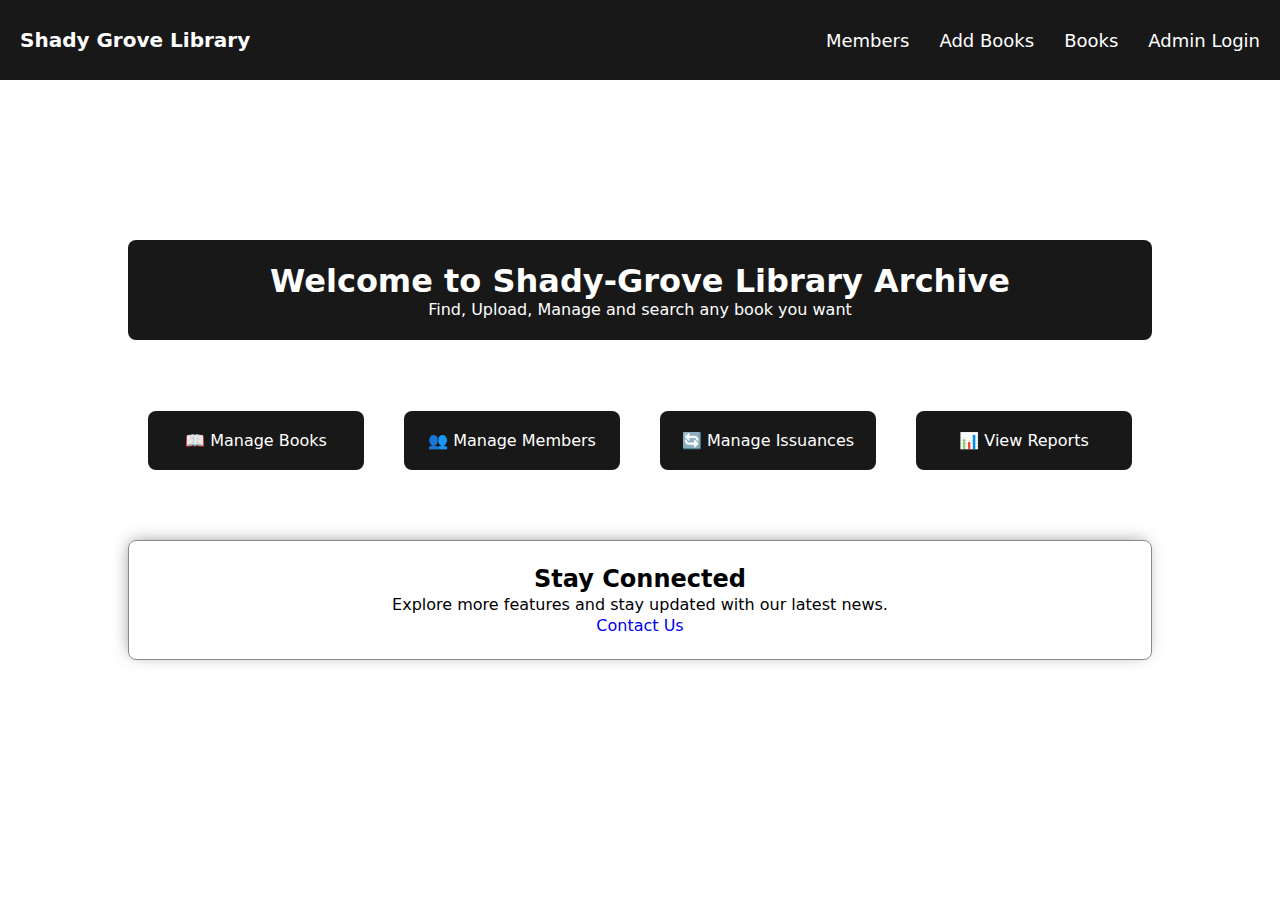
<file: index.html>
<!DOCTYPE html>
<html lang="en">
<head>
    <meta charset="UTF-8">
    <meta name="viewport" content="width=device-width, initial-scale=1.0">
    <link rel="stylesheet" href="Styles/styles.css" type="text/css">
    <title>Shady Grove Library | Members</title>
</head>
<body>
    <nav>
        <div class="logo">
           <p>Shady Grove Library</p>
        </div>

        <div class="links">
           <ul>
              <li> 
                <a href="Members.html">Members</a>
              </li>
              <li>
                <a href="addBook.html">Add Books</a>
              </li>
              <li>
                <a href="books.html">Books</a>
              </li>
              <li>
                <a href="Admin.html">Admin Login</a>
              </li>
           </ul>
        </div>
    </nav>


    <section class="section-index"> 
        <div class="welcome-box">
            <h1>Welcome to Shady-Grove Library Archive</h1>
            <p>Find, Upload, Manage and search any book you want</p>
        </div>

        <div class="content-box-index">
           <a href="books.html">📖 Manage Books</a>
           <a href="Members.html">👥 Manage Members</a>
           <a href="">🔄 Manage Issuances</a>
           <a href="reports.html">📊 View Reports</a>
        </div>

        <div class="contact-box-index">
             <h2>Stay Connected</h2>
             <p>Explore more features and stay updated with our latest news.</p>
             <a href="contact.html">Contact Us</a>
        </div>
    </section>
    <script type="module" src="./Scripts/index.js"></script>
</body>
</html>
</file>
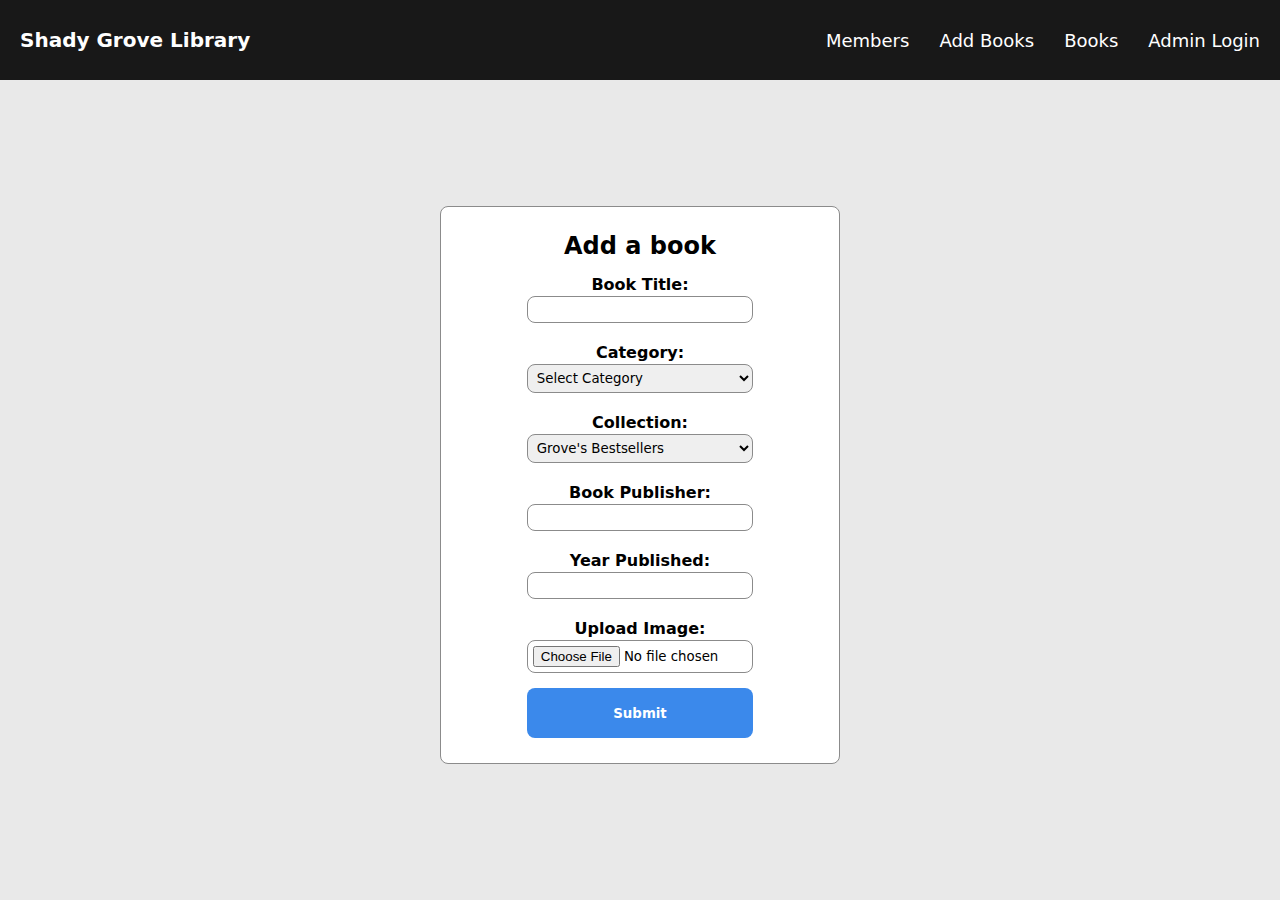
<file: addBook.html>
<!DOCTYPE html>
<html lang="en">
<head>
    <meta charset="UTF-8">
    <meta name="viewport" content="width=device-width, initial-scale=1.0">
    <link rel="stylesheet" href="Styles/styles.css" type="text/css">
    <title>Add Book | Shady Grove Library System</title>
</head>
<body>
    
<nav>
        <div class="logo">
           <p>Shady Grove Library</p>
        </div>

        <div class="links">
           <ul>
              <li> 
                <a href="Members.html">Members</a>
              </li>
              <li>
                <a href="addBook.html">Add Books</a>
              </li>
              <li>
                <a href="books.html">Books</a>
              </li>
              <li>
                <a href="Admin.html">Admin Login</a>
              </li>
           </ul>
        </div>
        
    </nav>

    <!-- This component will be added to its own page but will be here for today -->
 <section class="section-1">
        <form>
            <h2>Add a book</h2>
            <div class="feild-set">
                <label for="title">Book Title:</label>
                <input type="text" name="title" />
            </div>

            <div class="feild-set">
                <label for="category">Category:</label>
                <select name="category" class="Category">
                    <option value>Select Category</option>
                    <option value="Mystery">Mystery / Crime</option>
                    <option value="Suspense">Thriller / Suspense</option>
                    <option value="Horror">Horror</option>
                    <option value="Romance">Romance</option>
                    <option value="Historical">Historical Fiction</option>
                    <option value="Literary Fiction">Literary Fiction</option>
                    <option value="Adventure">Adventure</option>
                    <option value="Young Adult">Young Adult (YA)</option>
                    <option value="Children’s Fiction">Children’s Fiction</option>
                </select>
            </div>

            <div class="feild-set">
                <label for="collection">Collection:</label>
                <select name="collection" class="Collection">
                    <option value="Bestsellers">Grove's Bestsellers</option>
                    <option value="New Releases">New Releases</option>
                    <option value="Grove's Daily Find">Grove's Daily Find (daily discounted eBook)</option>
                </select>
            </div>

            <div class="feild-set">
                <label for="title">Book Publisher:</label>
                <input type="text" name="publisher" />
            </div>

            <div class="feild-set">
                <label for="year">Year Published:</label>
                <input type="text" name="year" />
            </div>


            <div class="feild-set">
                <label for="image-upload">Upload Image:</label>
                <input type="file" name="image-upload" id="image-upload" accept="images/png, image/jpeg, image/jpg">
            </div>

            <button type="submit" class="btn-action">Submit</button>


        </form>
    </section>

    <script type="module" src="./Scripts/index.js"></script>
</body>
</html>
</file>
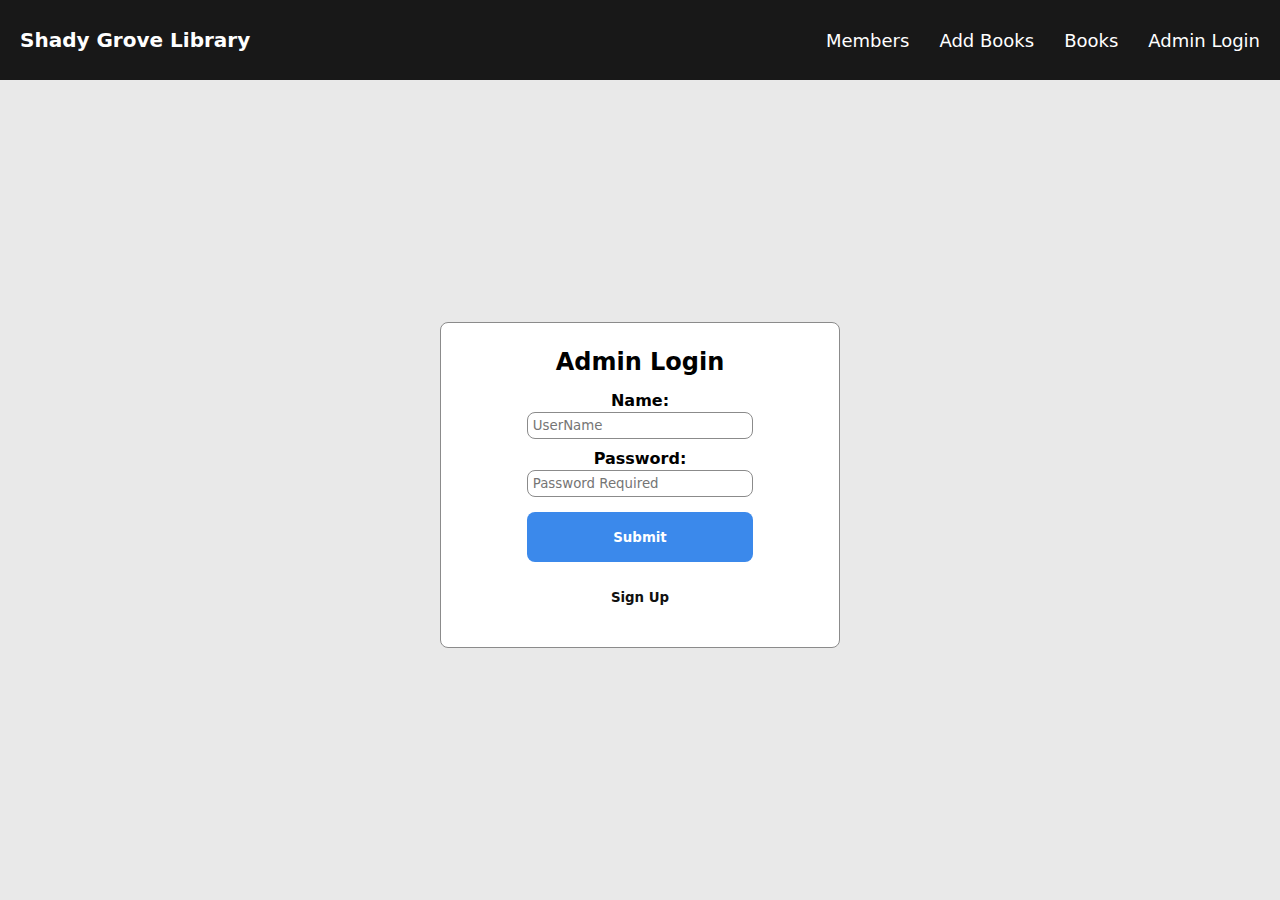
<file: Admin.html>
<!DOCTYPE html>
<html lang="en">
<head>
    <meta charset="UTF-8">
    <meta name="viewport" content="width=device-width, initial-scale=1.0">
    <link rel="stylesheet" href="Styles/styles.css">
    <title>Shady Grove Library | Members</title>
</head>
<body>

<body>
    <nav>
        <div class="logo">
           <p>Shady Grove Library</p>
        </div>

        <div class="links">
           <ul>
              <li> 
                <a href="Members.html">Members</a>
              </li>
              <li>
                <a href="addBook.html">Add Books</a>
              </li>
              <li>
                <a href="books.html">Books</a>
              </li>
              <li>
                <a href="Admin.html">Admin Login</a>
              </li>
           </ul>
        </div>
    </nav>


    <!-- Keeping the same class as the addbook page. Its ok -->
    <seciton class="section-1">
          <form>
            
            <h2 id="form-title">Admin Login</h2>
            
            <!-- Hidden feildsets -->
            <div class="hold-main visible">
                <div class="feild-set">
                    <label for="title">Name: </label>
                    <input type="text"  required placeholder="UserName" name="title" />
                </div>


                <div class="feild-set">
                    <label for="title">Password: </label>
                    <input type="text" required placeholder="Password Required" name="title" />
                </div>
            </div>
           


            <!-- Hidden feildsets -->

          <div class="hold-hidden hidden">
              <div class="feild-set">
                  <label for="name">Name: </label>
                  <input type="text" placeholder="Enter Name" value="">
                </div>

                <div class="feild-set">
                  <label for="email">Email: </label>
                  <input type="email" name="email" placeholder="Enter Email" id="email-up">
                </div>

                <div class="feild-set">
                  <label for="Password">Password: </label>
                  <input type="password" placeholder="Enter Password" name="Password" id="pass-up">
                </div>

                <div class="feild-set">

                </div>
          </div>

           


            <button type="submit" class="btn-action">Submit</button>

            <button class="button-general">Sign Up</button>

        </form>
    </seciton>


    <script type="text/javascript">
      let state = true;
      let hold_hidden = document.querySelector(".hold-hidden");
      let hold_main = document.querySelector(".hold-main");
      const button_general = document.querySelector(".button-general");
      let form_title = document.querySelector("#form-title");
    
      button_general.addEventListener("click",  () => {

          state = !state;
          console.log(`The state is: ${state} `);
          if(!state) {
              // hold hidden
            console.log("works");
            hold_hidden.classList.remove("hidden");
            hold_hidden.classList.add("visible");
            form_title.textContent = "Admin Sign Up";
            button_general.textContent = "Sign Up";
              // hold main
            hold_main.classList.remove("visible");
            hold_main.classList.add("hidden");

          }  else {
            // hold hidden
            hold_hidden.classList.remove("visible");
            hold_hidden.classList.add("hidden");
            form_title.textContent = "Admin Login";
            button_general.textContent = "Login";
            // hold main
            hold_main.classList.remove("hidden");
            hold_main.classList.add("visible");
          }

      });

    </script>
    
    <script type="module" src="./Scripts/index.js"></script>
</body>
</html>
</file>
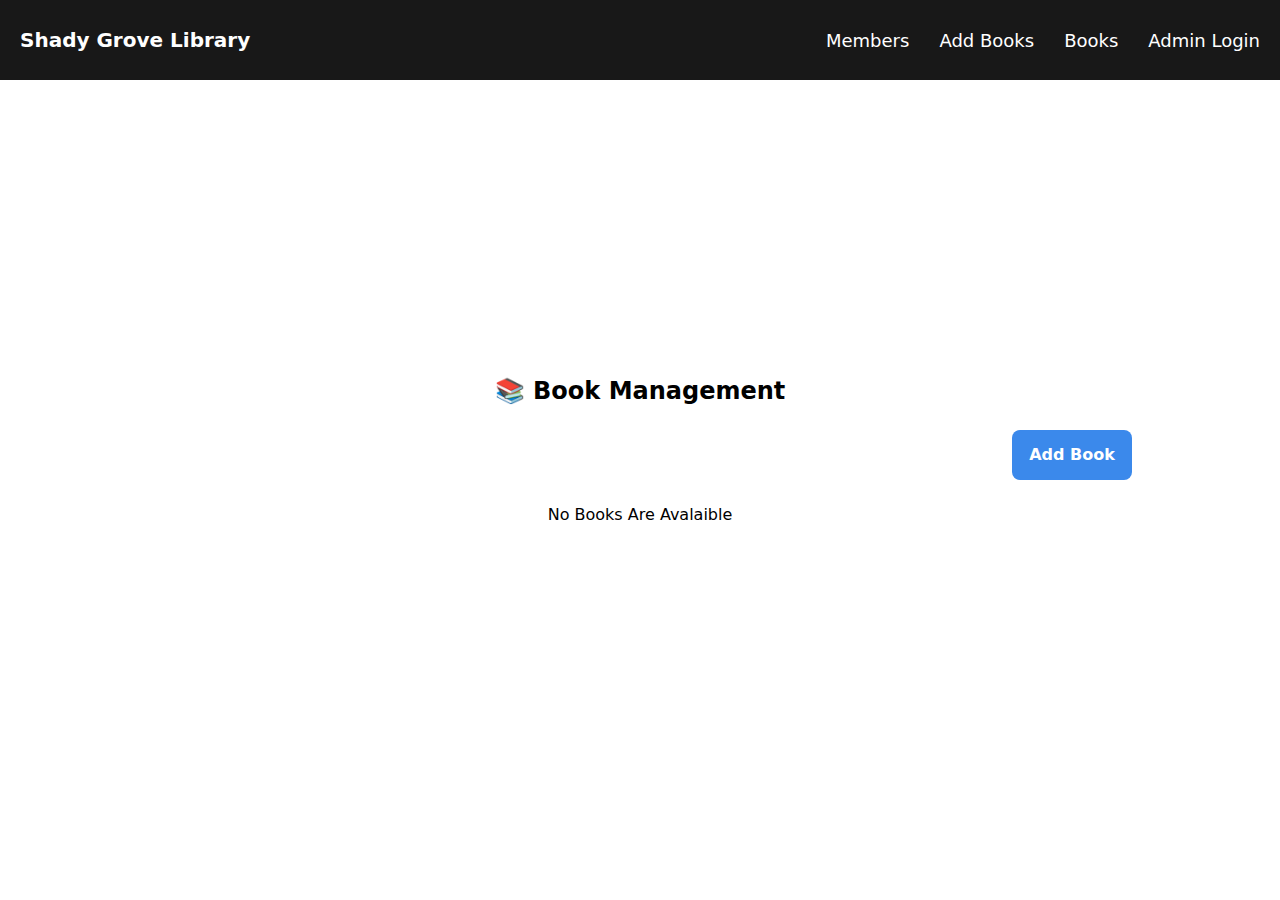
<file: books.html>
<!DOCTYPE html>
<html lang="en">
<head>
    <meta charset="UTF-8">
    <meta name="viewport" content="width=device-width, initial-scale=1.0">
    <link rel="stylesheet" href="Styles/styles.css" type="text/css">
    <title>Shady Grove Library | Books</title>
</head>
<body>

    <nav>
        <div class="logo">
           <p>Shady Grove Library</p>
        </div>

        <div class="links">
           <ul>
              <li> 
                <a href="Members.html">Members</a>
              </li>
              <li>
                <a href="addBook.html">Add Books</a>
              </li>
              <li>
                <a href="books.html">Books</a>
              </li>
              <li>
                <a href="Admin.html">Admin Login</a>
              </li>
           </ul>
        </div>
        
    </nav>

    <section class="books-section-1">


        <div class="books-box">
            <h2>📚 Book Management</h2>
        </div>

        <div class="books-box hold-button">
            <a href="addBook.html" class="remove-link-color">Add Book</a>
        </div>

        <div class="books-box" id="books-content">
            <p class="empty-message"></p>
        </div>


    </section>

    <script type="module" src="Scripts/index.js"></script>

    <script type="text/javascript">
      // put this inside of index html because looks like it needs more work
      document.addEventListener("DOMContentLoaded" , () => {
          let thebooksection = document.querySelector("#books-content");
          try{
          if(thebooksection.children.length > 3) {
              console.log("You have more than 3 Books");
              let br = document.createElement("br");
              thebooksection.appendChild(br);
          }
          } catch(e) {
            console.log(e);
          }
      });
    </script>
</body>
</html>
</file>
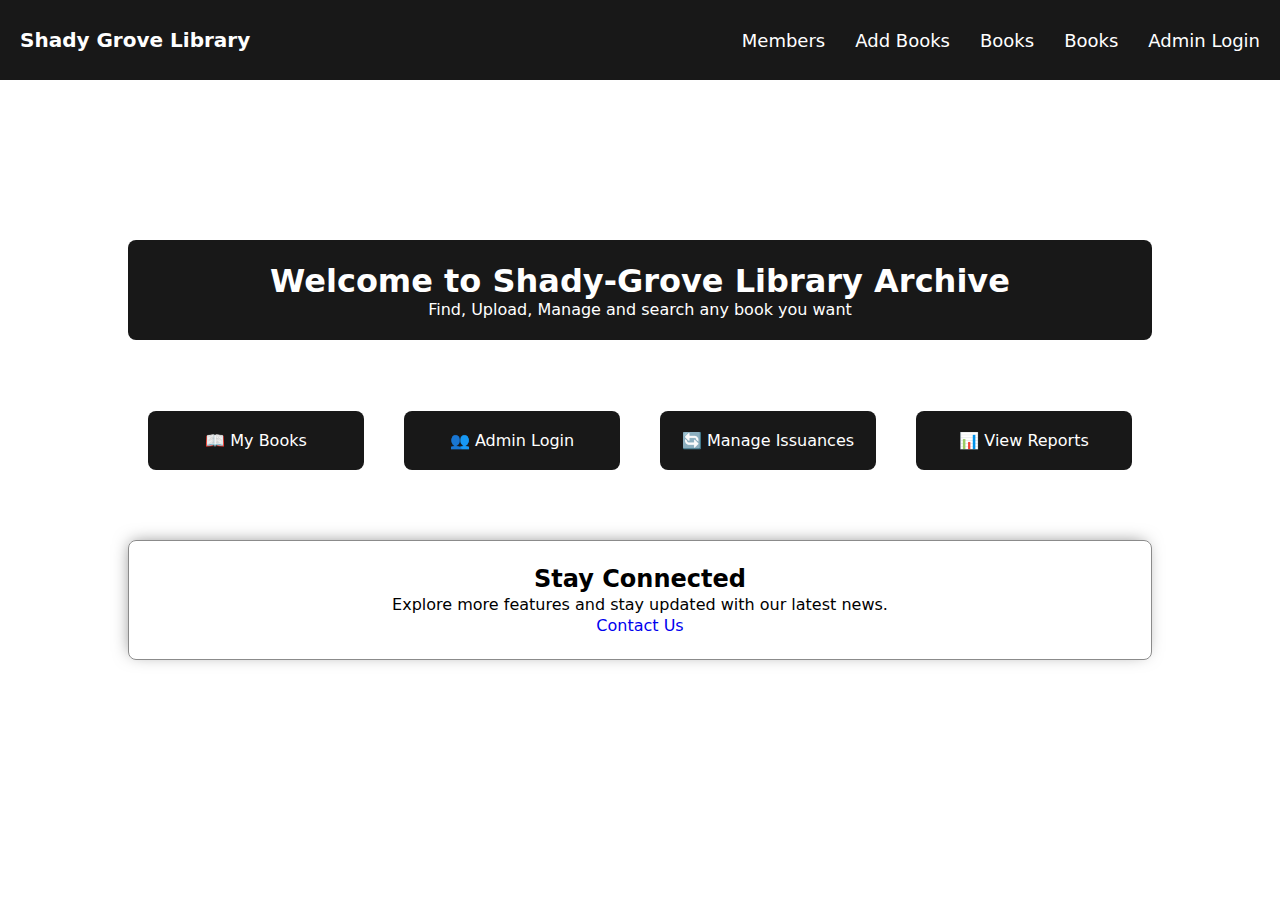
<file: Management.html>
<!DOCTYPE html>
<html lang="en">
<head>
    <meta charset="UTF-8">
    <meta name="viewport" content="width=device-width, initial-scale=1.0">
    <link rel="stylesheet" href="Styles/styles.css" type="text/css">
    <title>Shady Grove Library | Management</title>
</head>
<body>
    <nav>
        <div class="logo">
           <p>Shady Grove Library</p>
        </div>

        <div class="links">
           <ul>
              <li> 
                <a href="Members.html">Members</a>
              </li>
              <li>
                <a href="addBook.html">Add Books</a>
              </li>
              <li>
                <a href="books.html">Books</a>
              </li>

               <li>
                <a href="books.html">Books</a>
              </li>
              <li>
                <a href="Admin.html">Admin Login</a>
              </li>
           </ul>
        </div>
    </nav>


    <section class="section-index"> 
        <div class="welcome-box">
            <h1>Welcome to Shady-Grove Library Archive</h1>
            <p>Find, Upload, Manage and search any book you want</p>
        </div>

        <div class="content-box-index">
           <a href="books.html">📖 My Books</a>
           <a href="Members.html">👥 Admin Login</a>
           <a href="">🔄 Manage Issuances</a>
           <a href="reports.html">📊 View Reports</a>
        </div>

        <div class="contact-box-index">
             <h2>Stay Connected</h2>
             <p>Explore more features and stay updated with our latest news.</p>
             <a href="contact.html">Contact Us</a>
        </div>
    </section>
    <script type="module" src="./Scripts/index.js"></script>
</body>
</html>
</file>
<file: Styles/styles.css>
* {
    margin: 0;
    padding: 0;
    box-sizing: border-box;
    text-decoration: none;
    font-family: system-ui, -apple-system, BlinkMacSystemFont, 'Segoe UI', Roboto, Oxygen, Ubuntu, Cantarell, 'Open Sans', 'Helvetica Neue', sans-serif;
}


*::before, *::after {
    box-sizing: border-box;
    margin: 0;
    padding: 0;
}

/* book submission page */

.section-1 {
    width: 100%;
    height: 100vh;
    display: flex;
    justify-content: center;
    align-items: center;
    position: absolute;
    padding-left: 30px;
    padding-right: 30px;
    background-color: #e9e9e9;
}


.section-1 form {
    display: flex;
    justify-content: center;
    align-items: center;
    flex-direction: column;
    gap: 10px;
    width: 400px;
    height: auto;
    border: 1px solid #8b8b8b;
    border-radius: 8px;
    padding: 25px;
    position: relative;
    top: 35px;
    background-color: #fff;
}

.feild-set {
    display: flex;
    flex-direction: column;
    justify-content: center;
    align-items: center;
    padding: 5px;
    font-weight: 600;
    gap: 2px;
    width: 100%;
}

.feild-set input, select {
    padding: 5px;
    border-radius: 8px;
    outline: none;
    border: 1px solid #8b8b8b;
    width: 67%;
}

.btn-action {
    width: 65%;
    height: 50px;
    border: none;
    background-color: #3b89eb;
    color: #fff;
    font-weight: 600;
    border-radius: 8px;
}

.btn-action:hover {
    cursor: pointer;
}




/* books page (dashboard) */

.books-section-1 {
    width: 100%;
    height: 100vh;
    display: flex;
    justify-content: center;
    align-items: center;
    gap: 15px;
    position: absolute;
    flex-direction: column;
}



.books-box {
    width: 80%;
    height: auto;
    display: flex;
    justify-content: center;
    align-items: center;
    padding: 5px;
}


#books-content {
    display: flex;
    justify-content: center;
    align-items: center;
    gap: 30px;
}

.hold-button {
    justify-content: flex-end !important;
    padding-right: 20px;
}

.hold-button a {
    width: 120px;
    height: 50px;
    text-align: center;
    display: flex;
    justify-content: center;
    align-content: center;
    align-items: center;
    background-color: #f7f2f2;
    border: none;
    background-color: #3b89eb;
    color: #fff;
    font-weight: 600;
    border-radius: 8px;
}

.hold-button button:hover {
    cursor: pointer;
}

.remove-link-color {
    color: #111;
}





/* js classes */

.box-design {
    display: flex;
    justify-content: center;
    align-items: center;
    padding: 20px;
    flex-direction: row;
    gap: 13px;
    border: 1px solid #8b8b8b;
    height: auto;
    padding-top: 20px;
    padding-bottom: 20px;
    width: 500px;
    box-shadow: -1px -1px 12px 4px rgba(0,0,0,0.18);
    -webkit-box-shadow: -1px -1px 12px 4px rgba(0,0,0,0.18);
    -moz-box-shadow: -1px -1px 12px 4px rgba(0,0,0,0.18);
    border-radius: 8px;
}

.innersection_one {
    display: flex;
    justify-content: center;
    align-items: center;
    padding: 20px;
    width: 50%;
}


.innersection_two {
    display: flex;
    justify-content: center;
    align-items: center;
    flex-direction: column;
    gap: 8px;
    padding: 20px;
    width: 50%;
}

.book-image {
    width: 150px;
    height: 200px;
}

.image-box {
    width: 100%;
    height: 100%;
    display: flex;
    justify-content: center;
    align-items: center;
}

.report-box {
    display: flex;
    justify-content: center;
    align-items: center;
    padding: 20px;
    flex-direction: row;
    gap: 13px;
    border: 1px solid #8b8b8b;
    height: auto;
    padding-top: 20px;
    padding-bottom: 20px;
    width: 500px;
    box-shadow: -1px -1px 12px 4px rgba(0,0,0,0.18);
    -webkit-box-shadow: -1px -1px 12px 4px rgba(0,0,0,0.18);
    -moz-box-shadow: -1px -1px 12px 4px rgba(0,0,0,0.18);
    border-radius: 8px;
}


.hidden {
    display: none;
}

.visible {
    display: block;
}

/* index html page navigation */

nav {
    width: 100%;
    display: flex;
    justify-content: space-between;
    align-items: center;
    height: 80px;
    background-color: #181818;
    position: fixed;
    z-index: 1000;        
    padding-left: 20px;
    padding-right: 20px;   
}

nav ul {
    list-style: none;
    display: flex;
    justify-content: center;
    align-items: center;
    gap: 30px;
}


nav ul li a {
    color: #fff;
    text-decoration: none;
    font-size: 18px;
}

nav .logo {
    font-size: 20px;
    color: #fff;
    font-weight: bolder;
}

.section-index {
    width: 100%;
    height: 100vh;
    display: flex;
    justify-content: center;
    align-items: center;
    flex-direction: column;
    gap: 50px;
}

.welcome-box {
    width: 80%;
    height: 100px;
    display: flex;
    justify-content: center;
    align-items: center;
    flex-direction: column;
    border-radius: 8px;
    background-color: #181818;
    color: #fff;
}

.content-box-index {
    display: flex;
    justify-content: center;
    align-items: center;
    flex-direction: row;
    width: 80%;
    height: 100px;
}

.contact-box-index{
    display: flex;
    justify-content: center;
    align-items: center;
    flex-direction: column;
    gap: 2px;
    width: 80%;
    height: 120px;
    border: 1px solid #8b8b8b;
    border-radius: 8px;  
    box-shadow: -2px -2px 17px -5px rgba(0,0,0,0.52);
    -webkit-box-shadow: -2px -2px 17px -5px rgba(0,0,0,0.52);
    -moz-box-shadow: -2px -2px 17px -5px rgba(0,0,0,0.52);
}

.content-box-index a {
   width: 250px;
   height: auto;
   padding: 10px;
   text-align: center;
   margin: 20px;
   color: #fff;
   background-color: #181818;
   border-radius: 8px;
   padding: 20px;
}


/* reports page */

.reports-section {
    width: 100%;
    height: 100vh;
    display: flex;
    justify-content: center;
    align-items: center;
    flex-direction: column;
    gap: 50px;
}



/* admin page sign in / up */

.hold-main {
   width: 100%;
   height: auto;
}

.hold-hidden {
   width: 100%;
   height: auto;
}

.button-general {
    width: 120px;
    height: 50px;
    text-align: center;
    display: flex;
    justify-content: center;
    align-content: center;
    align-items: center;
    border: none;
    color: #111;
    font-weight: 600;
    border-radius: 8px;
    background: none;
}

.button-general:hover {
    cursor: pointer;
}






/* responsive web design */ 

@media only screen and (max-width: 500px) {
    .box-design {
        flex-direction: column;
    }
    
    .innersection_two h2, p, i, span{
        font-size: 16px;
    }
}


@media only screen and (max-width: 600px) {
    .box-design {
        flex-direction: column;
    }
    
    .innersection_two h2, p, i, span {
        font-size: 16px;
    }
}
</file>
